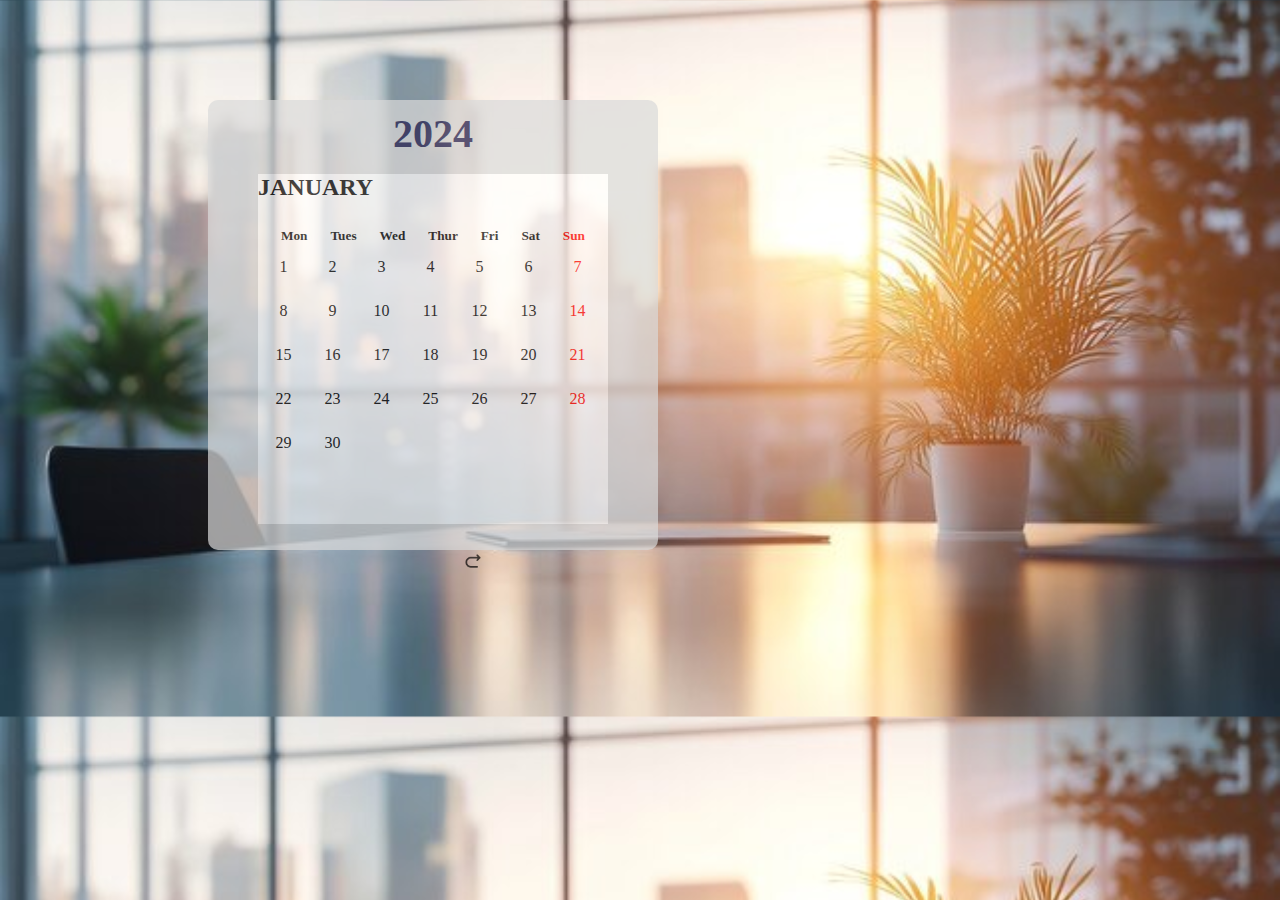
<file: index.html>
<!DOCTYPE html>
<html lang="en">
  <head>
    <meta charset="UTF-8" />
    <meta name="viewport" content="width=device-width, initial-scale=1.0" />
    <title>Calender-2024</title>
    <link rel="stylesheet" href="style.css" />
  </head>
  <body>
    <main>
      <div class="div1">
        <h1>2024</h1>
        <div class="div2">
          <h2>JANUARY</h2>
          <div class="day">
            <h5>Mon</h5>
            <h5>Tues</h5>
            <h5>Wed</h5>
            <h5>Thur</h5>
            <h5>Fri</h5>
            <h5>Sat</h5>
            <h5 style="color: red">Sun</h5>
          </div>
          <br />
          <table>
            <tr>
              <td>1</td>
              <td>2</td>
              <td>3</td>
              <td>4</td>
              <td>5</td>
              <td>6</td>
              <td style="color: red">7</td>
            </tr>

            <tr>
              <td>8</td>
              <td>9</td>
              <td>10</td>
              <td>11</td>
              <td>12</td>
              <td>13</td>
              <td style="color: red">14</td>
            </tr>

            <tr>
              <td>15</td>
              <td>16</td>
              <td>17</td>
              <td>18</td>
              <td>19</td>
              <td>20</td>
              <td style="color: red">21</td>
            </tr>

            <tr>
              <td>22</td>
              <td>23</td>
              <td>24</td>
              <td>25</td>
              <td>26</td>
              <td>27</td>
              <td style="color: red">28</td>
            </tr>

            <tr>
              <td>29</td>
              <td>30</td>
            </tr>
          </table>

          <div class="btn-redo">
            <a href="feb.html"
              ><img src="Assets/redo.png" class="button" alt="" s
            /></a>
          </div>
        </div>
      </div>
    </main>
  </body>
</html>
</file>
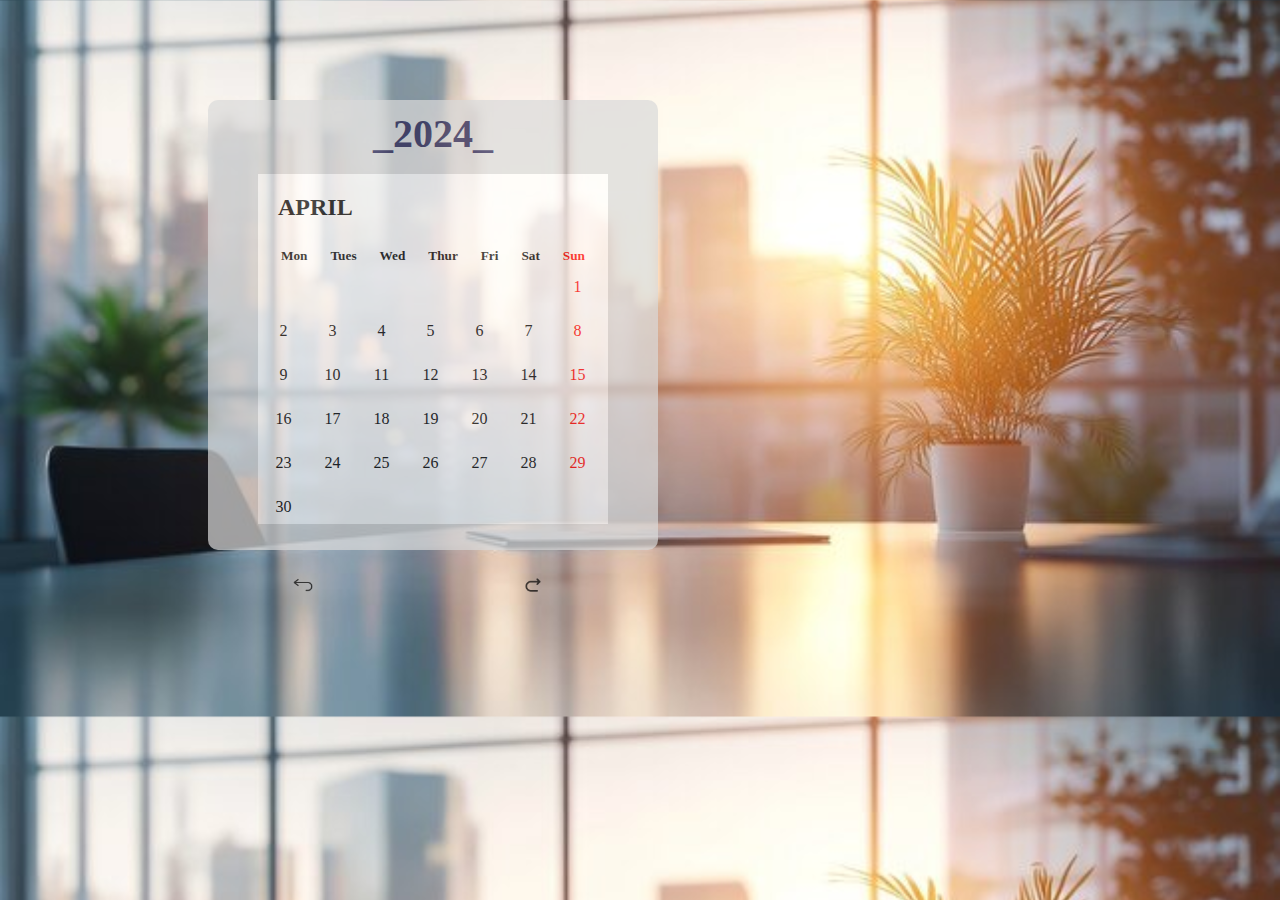
<file: april.html>
<!DOCTYPE html>
<html lang="en">
  <head>
    <meta charset="UTF-8" />
    <meta name="viewport" content="width=device-width, initial-scale=1.0" />
    <title>Calender-2024</title>
    <link rel="stylesheet" href="style.css" />
    <link rel="icon" href="Assets/google-calendar.png">

  </head>
  <body>
    <main>
      <div class="div1">
        <h1>_2024_</h1>
        <div class="div2">
          <h2 style="margin-left: 20px; padding-top: 20px;">APRIL</h2>
          <div class="day">
            <h5>Mon</h5>
            <h5>Tues</h5>
            <h5>Wed</h5>
            <h5>Thur</h5>
            <h5>Fri</h5>
            <h5>Sat</h5>
            <h5 style="color: red">Sun</h5>
          </div>
          <br />
          <table>
            <tr>
              <td style="visibility: hidden"></td>
              <td style="visibility: hidden"></td>
              <td style="visibility: hidden"></td>
              <td style="visibility: hidden"></td>
              <td style="visibility: hidden"></td>
              <td style="visibility: hidden"></td>
              <td style="color: red">1</td>
            </tr>

            <tr>
              <td>2</td>
              <td>3</td>
              <td>4</td>
              <td>5</td>
              <td>6</td>
              <td>7</td>
              <td style="color: red">8</td>
            </tr>

            <tr>
              <td>9</td>
              <td>10</td>
              <td>11</td>
              <td>12</td>
              <td>13</td>
              <td>14</td>
              <td style="color: red">15</td>
            </tr>

            <tr>
              <td>16</td>
              <td>17</td>
              <td>18</td>
              <td>19</td>
              <td>20</td>
              <td>21</td>
              <td style="color: red">22</td>
            </tr>

            <tr>
              <td>23</td>
              <td>24</td>
              <td>25</td>
              <td>26</td>
              <td>27</td>
              <td>28</td>
              <td style="color: red">29</td>
            </tr>

            <tr>
              <td>30</td>
            </tr>
          </table>
          <div style="display: flex">
            <div class="btn-undo" style="margin-top: 40px">
              <a href="march.html"
                ><img src="Assets/undo.png" class="button" alt=""
              /></a>
            </div>
            <div class="btn-redo" style="margin-top: 40px">
              <a href="may.html">
                <img src="Assets/redo.png" class="button" alt=""
              /></a>
            </div>
          </div>
        </div>
      </div>
    </main>
  </body>
</html>
</file>
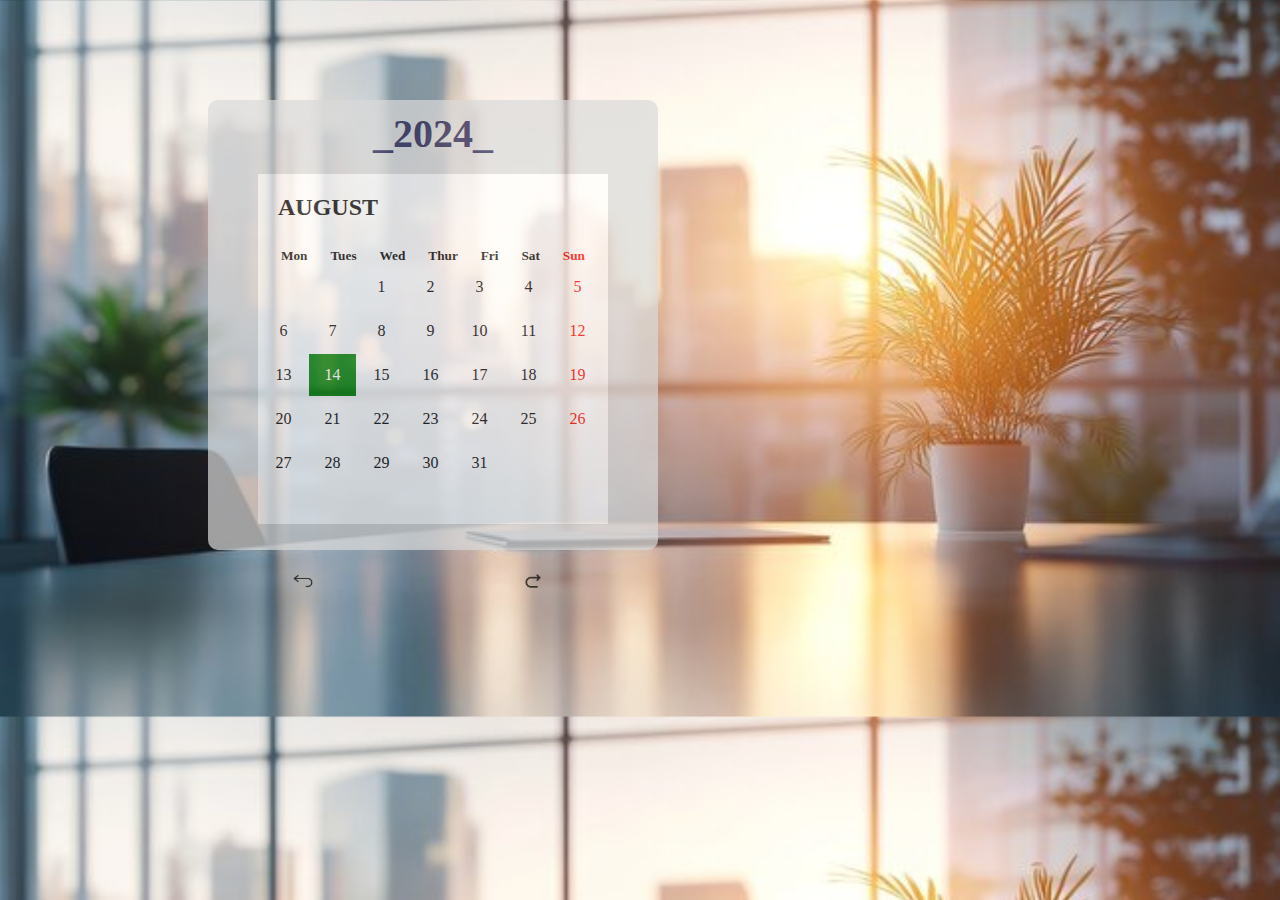
<file: aug.html>
<!DOCTYPE html>
<html lang="en">
  <head>
    <meta charset="UTF-8" />
    <meta name="viewport" content="width=device-width, initial-scale=1.0" />
    <title>Calender-2024</title>
    <link rel="stylesheet" href="style.css" />
    <link rel="icon" href="Assets/google-calendar.png">

  </head>
  <body>
    <main>
      <div class="div1">
        <h1>_2024_</h1>
        <div class="div2">
          <h2 style="margin-left: 20px; padding-top: 20px;">AUGUST</h2>
          <div class="day">
            <h5>Mon</h5>
            <h5>Tues</h5>
            <h5>Wed</h5>
            <h5>Thur</h5>
            <h5>Fri</h5>
            <h5>Sat</h5>
            <h5 style="color: red">Sun</h5>
          </div>
          <br />
          <table>
            <tr>
              <td style="visibility: hidden"></td>
              <td style="visibility: hidden"></td>
              <td>1</td>
              <td>2</td>
              <td>3</td>
              <td>4</td>
              <td style="color: red">5</td>
            </tr>

            <tr>
              <td>6</td>
              <td>7</td>
              <td>8</td>
              <td>9</td>
              <td>10</td>
              <td>11</td>
              <td style="color: red">12</td>
            </tr>

            <tr>
              <td>13</td>
              <td style="background-color: green; color: white;">14</td>
              <td>15</td>
              <td>16</td>
              <td>17</td>
              <td>18</td>
              <td style="color: red">19</td>
            </tr>

            <tr>
              <td>20</td>
              <td>21</td>
              <td>22</td>
              <td>23</td>
              <td>24</td>
              <td>25</td>
              <td style="color: red">26</td>
            </tr>

            <tr>
              <td>27</td>
              <td>28</td>
              <td>29</td>
              <td>30</td>
              <td>31</td>
            </tr>
          </table>
          <div style="display: flex">
            <div class="btn-undo">
              <a href="july.html"
                ><img src="Assets/undo.png" class="button" alt=""
              /></a>
            </div>
            <div class="btn-redo">
              <a href="sep.html">
                <img src="Assets/redo.png" class="button" alt=""
              /></a>
            </div>
          </div>
        </div>
      </div>
    </main>
  </body>
</html>
</file>
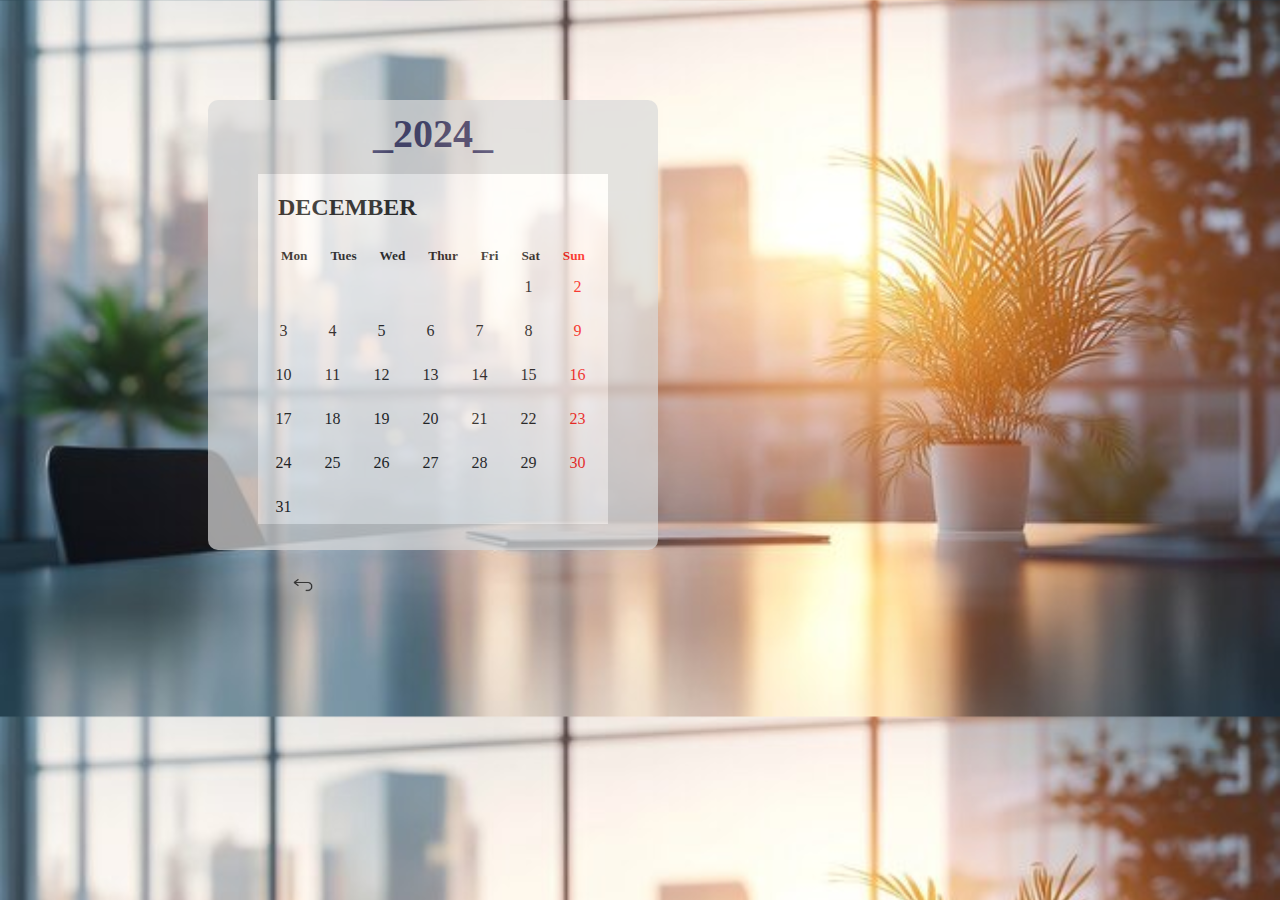
<file: dec.html>
<!DOCTYPE html>
<html lang="en">
  <head>
    <meta charset="UTF-8" />
    <meta name="viewport" content="width=device-width, initial-scale=1.0" />
    <title>Calender-2024</title>
    <link rel="stylesheet" href="style.css" />
    <link rel="icon" href="Assets/google-calendar.png">

  </head>
  <body>
    <main>
      <div class="div1">
        <h1>_2024_</h1>
        <div class="div2">
          <h2 style="margin-left: 20px; padding-top: 20px;">DECEMBER</h2>
          <div class="day">
            <h5>Mon</h5>
            <h5>Tues</h5>
            <h5>Wed</h5>
            <h5>Thur</h5>
            <h5>Fri</h5>
            <h5>Sat</h5>
            <h5 style="color: red">Sun</h5>
          </div>
          <br />
          <table>
            <tr>
              <td style="visibility: hidden"></td>
              <td style="visibility: hidden"></td>
              <td style="visibility: hidden"></td>
              <td style="visibility: hidden"></td>
              <td style="visibility: hidden"></td>
              <td>1</td>
              <td style="color: red">2</td>
            </tr>

            <tr>
              <td>3</td>
              <td>4</td>
              <td>5</td>
              <td>6</td>
              <td>7</td>
              <td>8</td>
              <td style="color: red">9</td>
            </tr>

            <tr>
              <td>10</td>
              <td>11</td>
              <td>12</td>
              <td>13</td>
              <td>14</td>
              <td>15</td>
              <td style="color: red">16</td>
            </tr>

            <tr>
              <td>17</td>
              <td>18</td>
              <td>19</td>
              <td>20</td>
              <td>21</td>
              <td>22</td>
              <td style="color: red">23</td>
            </tr>

            <tr>
              <td>24</td>
              <td>25</td>
              <td>26</td>
              <td>27</td>
              <td>28</td>
              <td>29</td>
              <td style="color: red">30</td>
            </tr>

            <tr>
              <td>31</td>
            </tr>
          </table>
          <div style="display: flex">
            <div class="btn-undo" style="margin-top: 40px">
              <a href="nov.html"
                ><img src="Assets/undo.png" class="button" alt=""
              /></a>
            </div>
          </div>
        </div>
      </div>
    </main>
  </body>
</html>
</file>
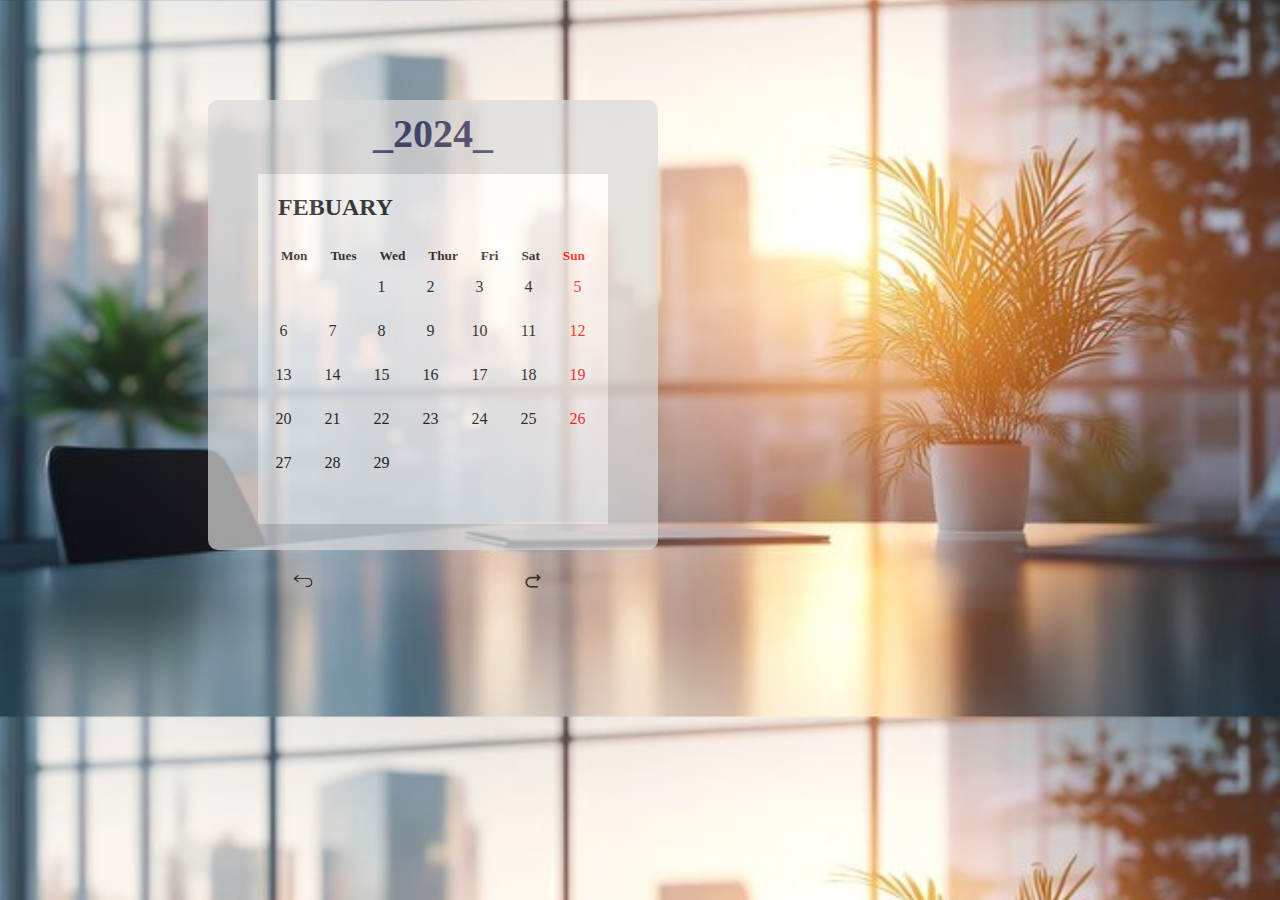
<file: feb.html>
<!DOCTYPE html>
<html lang="en">
  <head>
    <meta charset="UTF-8" />
    <meta name="viewport" content="width=device-width, initial-scale=1.0" />
    <title>Calender-2024</title>
    <link rel="stylesheet" href="style.css" />
    <link rel="icon" href="Assets/google-calendar.png">

  </head>
  <body>
    <main>
      <div class="div1">
        <h1>_2024_</h1>
        <div class="div2">
          <h2 style="margin-left: 20px; padding-top: 20px;">FEBUARY</h2>
          <div class="day">
            <h5>Mon</h5>
            <h5>Tues</h5>
            <h5>Wed</h5>
            <h5>Thur</h5>
            <h5>Fri</h5>
            <h5>Sat</h5>
            <h5 style="color: red">Sun</h5>
          </div>
          <br />
          <table>
            <tr>
              <td style="visibility: hidden"></td>
              <td style="visibility: hidden"></td>
              <td>1</td>
              <td>2</td>
              <td>3</td>
              <td>4</td>
              <td style="color: red">5</td>
            </tr>

            <tr>
              <td>6</td>
              <td>7</td>
              <td>8</td>
              <td>9</td>
              <td>10</td>
              <td>11</td>
              <td style="color: red">12</td>
            </tr>

            <tr>
              <td>13</td>
              <td>14</td>
              <td>15</td>
              <td>16</td>
              <td>17</td>
              <td>18</td>
              <td style="color: red">19</td>
            </tr>

            <tr>
              <td>20</td>
              <td>21</td>
              <td>22</td>
              <td>23</td>
              <td>24</td>
              <td>25</td>
              <td style="color: red">26</td>
            </tr>

            <tr>
              <td>27</td>
              <td>28</td>
              <td>29</td>
            </tr>
          </table>
          <div style="display: flex">
            <div class="btn-undo">
              <a href="index.html"
                ><img src="Assets/undo.png" class="button" alt=""
              /></a>
            </div>
            <div class="btn-redo">
              <a href="march.html">
                <img src="Assets/redo.png" class="button" alt=""
              /></a>
            </div>
          </div>
        </div>
      </div>
    </main>
  </body>
</html>
</file>
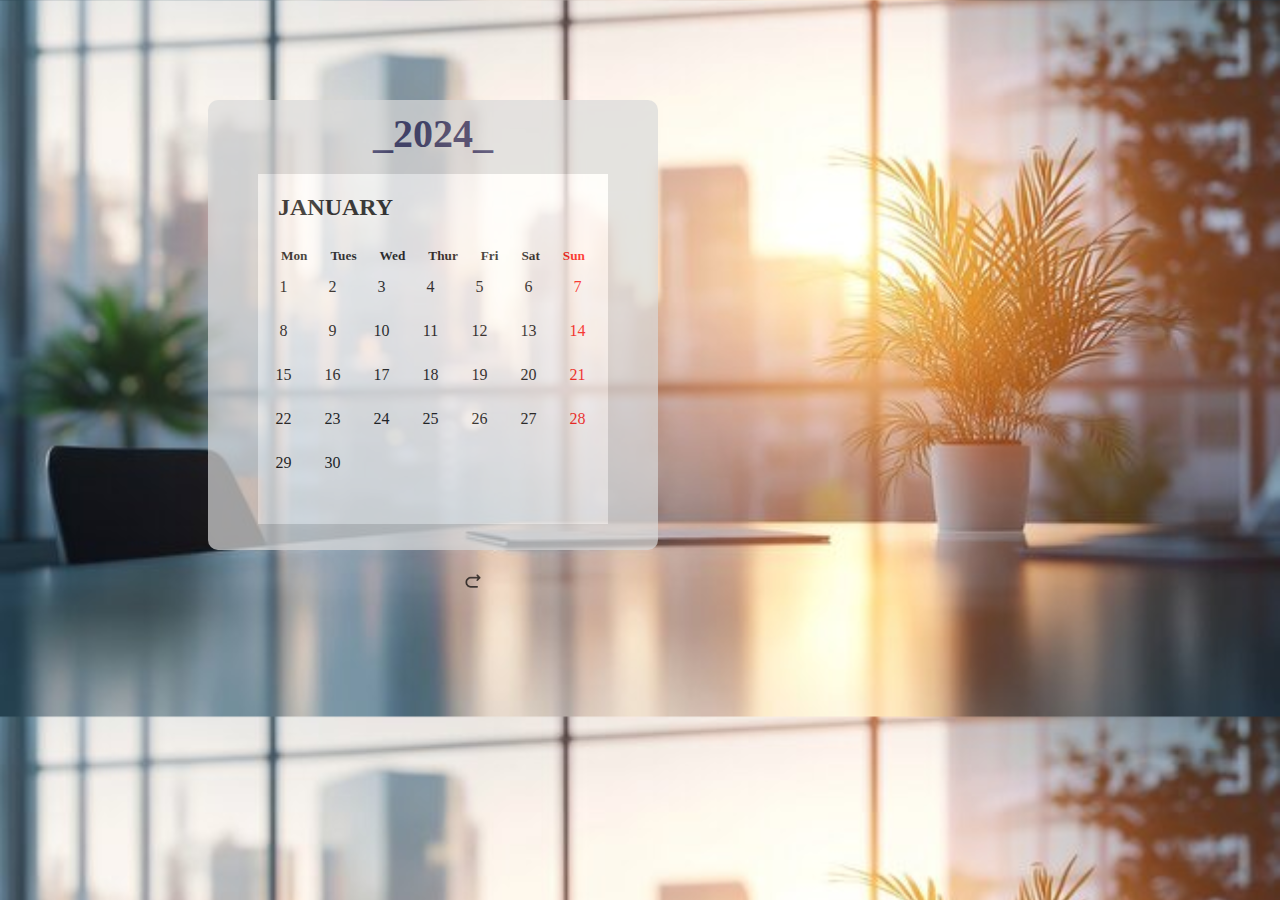
<file: jan.html>
<!DOCTYPE html>
<html lang="en">
  <head>
    <meta charset="UTF-8" />
    <meta name="viewport" content="width=device-width, initial-scale=1.0" />
    <title>Calender-2024</title>
    <link rel="stylesheet" href="style.css" />
    <link rel="icon" href="Assets/google-calendar.png">

  </head>
  <body>
    <main>
      <div class="div1">
        <h1>_2024_</h1>
        <div class="div2">
          <h2 style="margin-left: 20px; padding-top: 20px;">JANUARY</h2>
          <div class="day">
            <h5>Mon</h5>
            <h5>Tues</h5>
            <h5>Wed</h5>
            <h5>Thur</h5>
            <h5>Fri</h5>
            <h5>Sat</h5>
            <h5 style="color: red">Sun</h5>
          </div>
          <br />
          <table>
            <tr>
              <td>1</td>
              <td>2</td>
              <td>3</td>
              <td>4</td>
              <td>5</td>
              <td>6</td>
              <td style="color: red">7</td>
            </tr>

            <tr>
              <td>8</td>
              <td>9</td>
              <td>10</td>
              <td>11</td>
              <td>12</td>
              <td>13</td>
              <td style="color: red">14</td>
            </tr>

            <tr>
              <td>15</td>
              <td>16</td>
              <td>17</td>
              <td>18</td>
              <td>19</td>
              <td>20</td>
              <td style="color: red">21</td>
            </tr>

            <tr>
              <td>22</td>
              <td>23</td>
              <td>24</td>
              <td>25</td>
              <td>26</td>
              <td>27</td>
              <td style="color: red">28</td>
            </tr>

            <tr>
              <td>29</td>
              <td>30</td>
            </tr>
          </table>
         
            <div class="btn-redo">
              <a href="feb.html">
                <img src="Assets/redo.png" class="button" alt=""
              /></a>
            </div>
          </div>
        </div>
      </div>
    </main>
  </body>
</html>
</file>
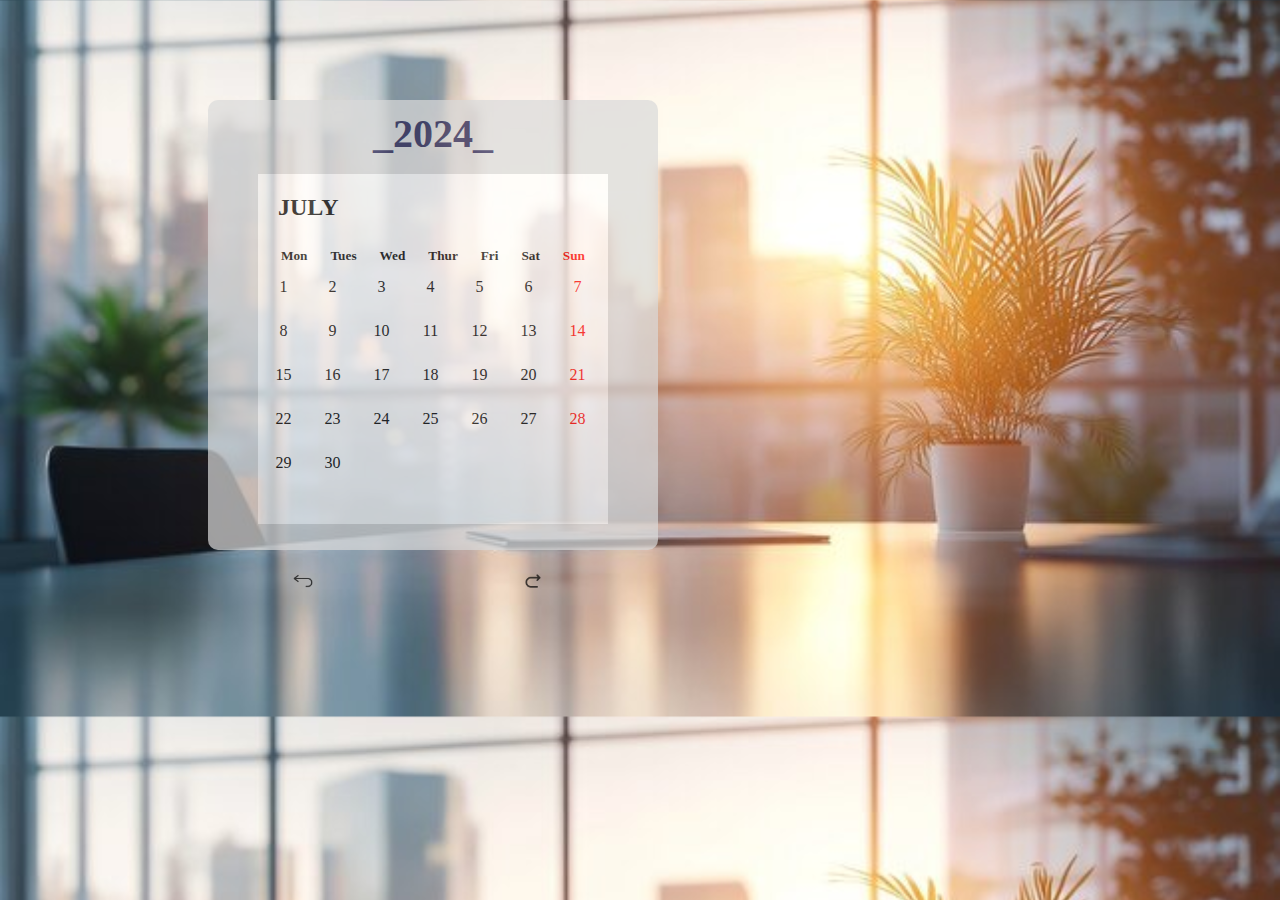
<file: july.html>
<!DOCTYPE html>
<html lang="en">
  <head>
    <meta charset="UTF-8" />
    <meta name="viewport" content="width=device-width, initial-scale=1.0" />
    <title>Calender-2024</title>
    <link rel="stylesheet" href="style.css" />
    <link rel="icon" href="Assets/google-calendar.png">

  </head>
  <body>
    <main>
      <div class="div1">
        <h1>_2024_</h1>
        <div class="div2">
          <h2 style="margin-left: 20px; padding-top: 20px;">JULY</h2>
          <div class="day">
            <h5>Mon</h5>
            <h5>Tues</h5>
            <h5>Wed</h5>
            <h5>Thur</h5>
            <h5>Fri</h5>
            <h5>Sat</h5>
            <h5 style="color: red">Sun</h5>
          </div>
          <br />
          <table>
            <tr>
              <td>1</td>
              <td>2</td>
              <td>3</td>
              <td>4</td>
              <td>5</td>
              <td>6</td>
              <td style="color: red">7</td>
            </tr>

            <tr>
              <td>8</td>
              <td>9</td>
              <td>10</td>
              <td>11</td>
              <td>12</td>
              <td>13</td>
              <td style="color: red">14</td>
            </tr>

            <tr>
              <td>15</td>
              <td>16</td>
              <td>17</td>
              <td>18</td>
              <td>19</td>
              <td>20</td>
              <td style="color: red">21</td>
            </tr>

            <tr>
              <td>22</td>
              <td>23</td>
              <td>24</td>
              <td>25</td>
              <td>26</td>
              <td>27</td>
              <td style="color: red">28</td>
            </tr>

            <tr>
              <td>29</td>
              <td>30</td>
            </tr>
          </table>
          <div style="display: flex">
            <div class="btn-undo">
              <a href="june.html"
                ><img src="Assets/undo.png" class="button" alt=""
              /></a>
            </div>
            <div class="btn-redo">
              <a href="aug.html">
                <img src="Assets/redo.png" class="button" alt=""
              /></a>
            </div>
          </div>
        </div>
      </div>
    </main>
  </body>
</html>
</file>
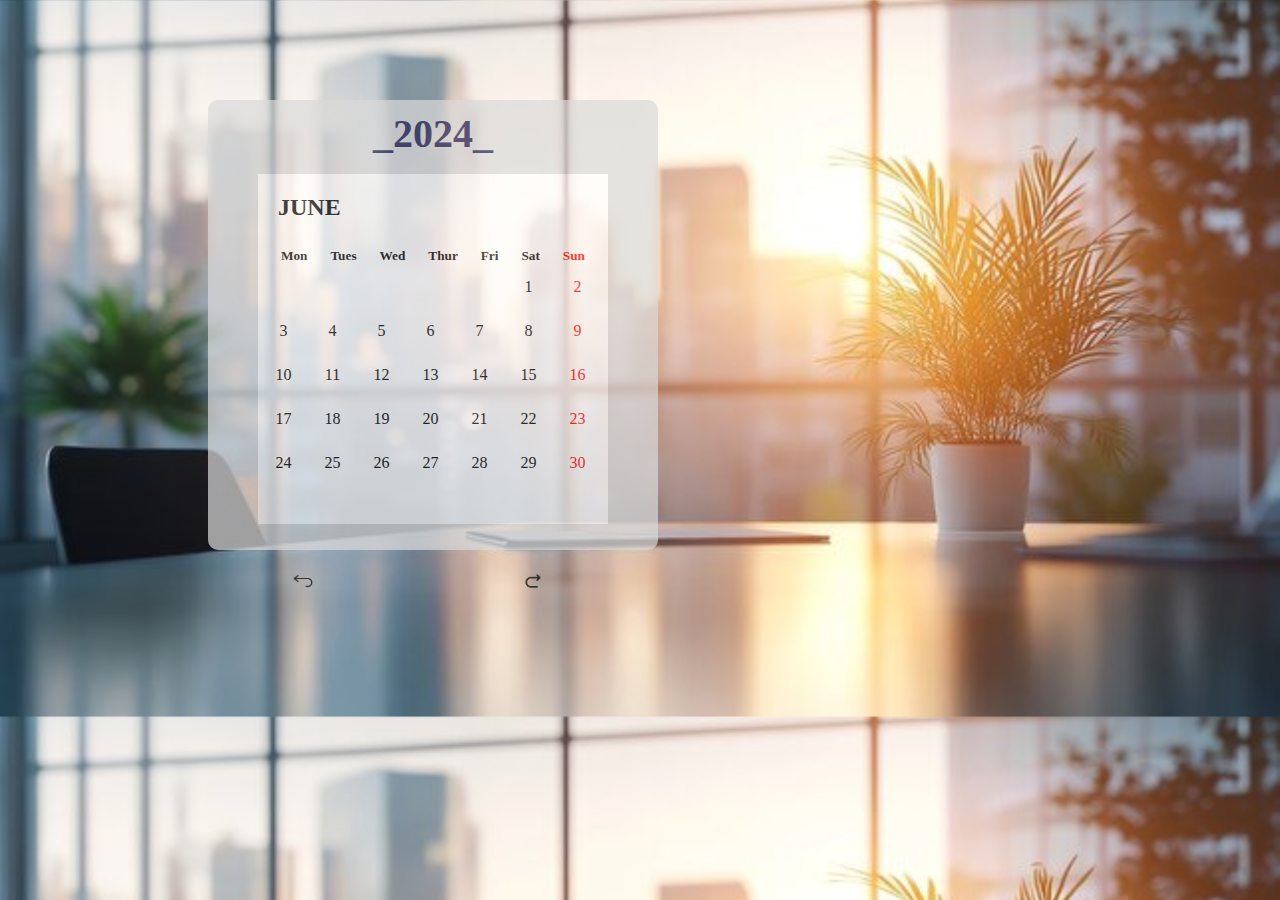
<file: june.html>
<!DOCTYPE html>
<html lang="en">
  <head>
    <meta charset="UTF-8" />
    <meta name="viewport" content="width=device-width, initial-scale=1.0" />
    <title>Calender-2024</title>
    <link rel="stylesheet" href="style.css" />
    <link rel="icon" href="Assets/google-calendar.png">

  </head>
  <body>
    <main>
      <div class="div1">
        <h1>_2024_</h1>
        <div class="div2">
          <h2 style="margin-left: 20px; padding-top: 20px;">JUNE</h2>
          <div class="day">
            <h5>Mon</h5>
            <h5>Tues</h5>
            <h5>Wed</h5>
            <h5>Thur</h5>
            <h5>Fri</h5>
            <h5>Sat</h5>
            <h5 style="color: red">Sun</h5>
          </div>
          <br />
          <table>
            <tr>
              <td style="visibility: hidden"></td>
              <td style="visibility: hidden"></td>
              <td style="visibility: hidden"></td>
              <td style="visibility: hidden"></td>
              <td style="visibility: hidden"></td>
              <td>1</td>
              <td style="color: red">2</td>
            </tr>

            <tr>
              <td>3</td>
              <td>4</td>
              <td>5</td>
              <td>6</td>
              <td>7</td>
              <td>8</td>
              <td style="color: red">9</td>
            </tr>

            <tr>
              <td>10</td>
              <td>11</td>
              <td>12</td>
              <td>13</td>
              <td>14</td>
              <td>15</td>
              <td style="color: red">16</td>
            </tr>

            <tr>
              <td>17</td>
              <td>18</td>
              <td>19</td>
              <td>20</td>
              <td>21</td>
              <td>22</td>
              <td style="color: red">23</td>
            </tr>

            <tr>
              <td>24</td>
              <td>25</td>
              <td>26</td>
              <td>27</td>
              <td>28</td>
              <td>29</td>
              <td style="color: red">30</td>
            </tr>
          </table>
          <div style="display: flex">
            <div class="btn-undo">
              <a href="may.html"
                ><img src="Assets/undo.png" class="button" alt=""
              /></a>
            </div>
            <div class="btn-redo">
              <a href="july.html">
                <img src="Assets/redo.png" class="button" alt=""
              /></a>
            </div>
          </div>
        </div>
      </div>
    </main>
  </body>
</html>
</file>
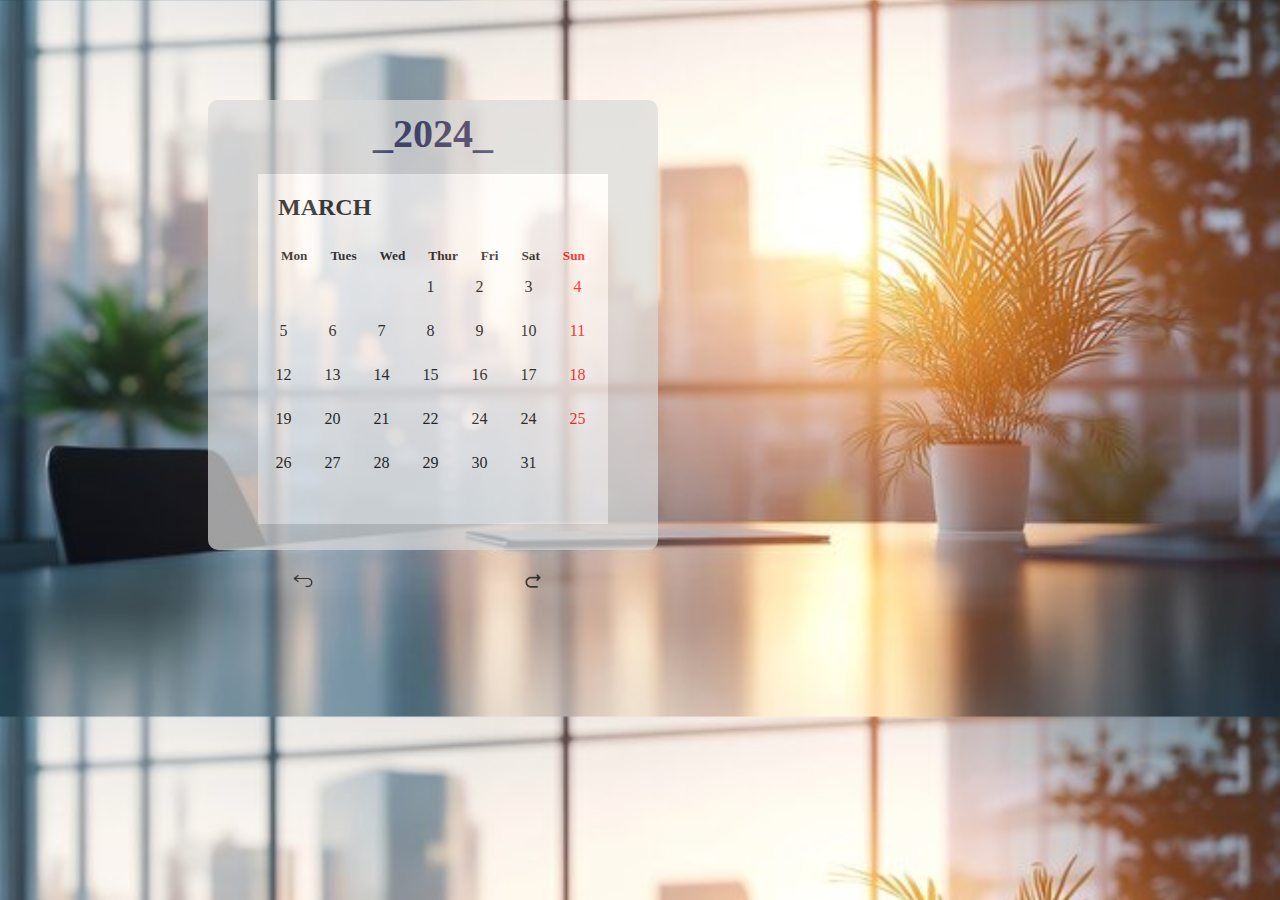
<file: march.html>
<!DOCTYPE html>
<html lang="en">
  <head>
    <meta charset="UTF-8" />
    <meta name="viewport" content="width=device-width, initial-scale=1.0" />
    <title>Calender-2024</title>
    <link rel="stylesheet" href="style.css" />
    <link rel="icon" href="Assets/google-calendar.png">

  </head>
  <body>
    <main>
      <div class="div1">
        <h1>_2024_</h1>
        <div class="div2">
          <h2 style="margin-left: 20px; padding-top: 20px;">MARCH</h2>
          <div class="day">
            <h5>Mon</h5>
            <h5>Tues</h5>
            <h5>Wed</h5>
            <h5>Thur</h5>
            <h5>Fri</h5>
            <h5>Sat</h5>
            <h5 style="color: red">Sun</h5>
          </div>
          <br />
          <table>
            <tr>
              <td style="visibility: hidden"></td>
              <td style="visibility: hidden"></td>
              <td style="visibility: hidden"></td>
              <td>1</td>
              <td>2</td>
              <td>3</td>
              <td style="color: red">4</td>
            </tr>

            <tr>
              <td>5</td>
              <td>6</td>
              <td>7</td>
              <td>8</td>
              <td>9</td>
              <td>10</td>
              <td style="color: red">11</td>
            </tr>

            <tr>
              <td>12</td>
              <td>13</td>
              <td>14</td>
              <td>15</td>
              <td>16</td>
              <td>17</td>
              <td style="color: red">18</td>
            </tr>

            <tr>
              <td>19</td>
              <td>20</td>
              <td>21</td>
              <td>22</td>
              <td>24</td>
              <td>24</td>
              <td style="color: red">25</td>
            </tr>

            <tr>
              <td>26</td>
              <td>27</td>
              <td>28</td>
              <td>29</td>
              <td>30</td>
              <td>31</td>
            </tr>
          </table>
          <div style="display: flex">
            <div class="btn-undo">
              <a href="feb.html"
                ><img src="Assets/undo.png" class="button" alt=""
              /></a>
            </div>
            <div class="btn-redo">
              <a href="april.html">
                <img src="Assets/redo.png" class="button" alt=""
              /></a>
            </div>
          </div>
        </div>
      </div>
    </main>
  </body>
</html>
</file>
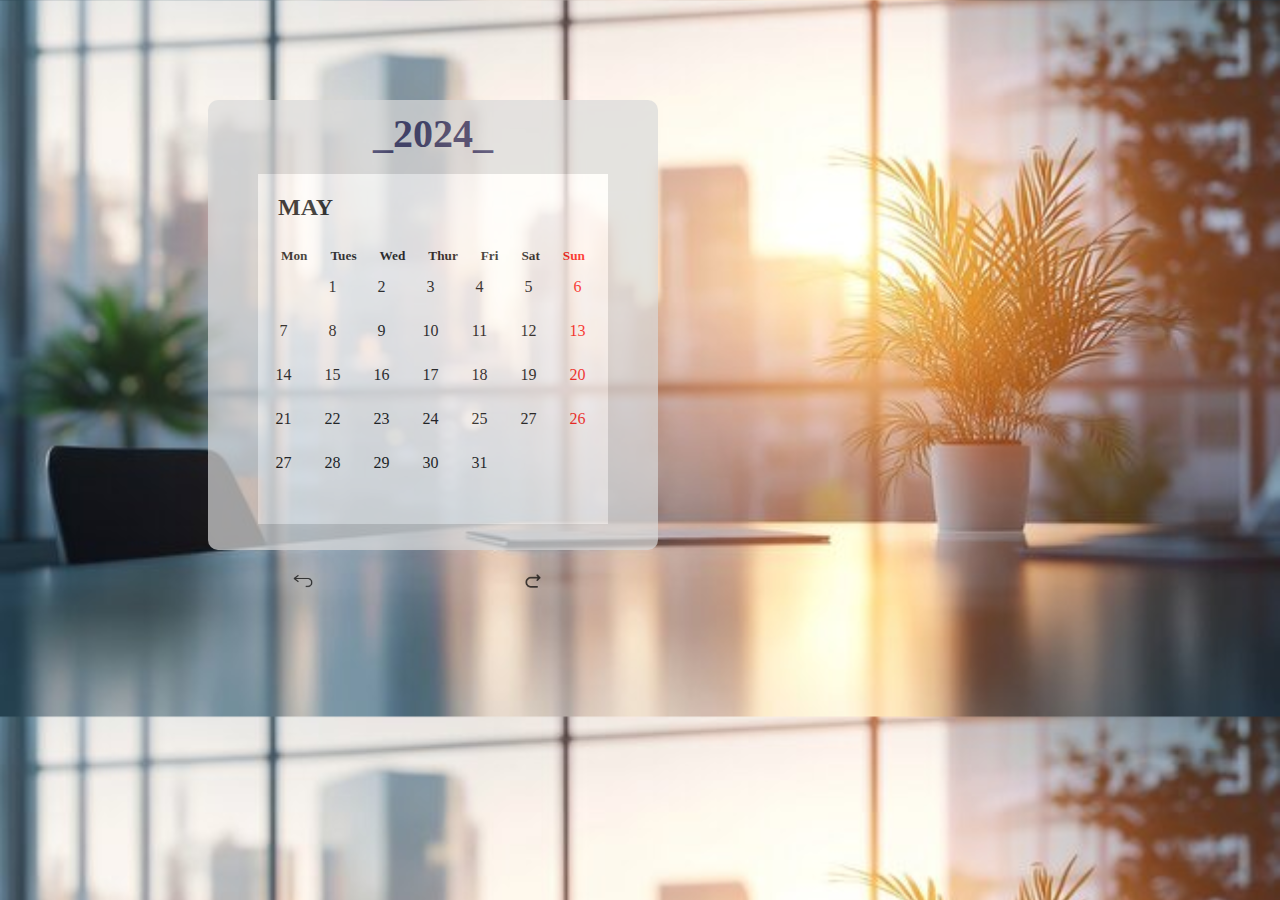
<file: may.html>
<!DOCTYPE html>
<html lang="en">
  <head>
    <meta charset="UTF-8" />
    <meta name="viewport" content="width=device-width, initial-scale=1.0" />
    <title>Calender-2024</title>
    <link rel="stylesheet" href="style.css" />
    <link rel="icon" href="Assets/google-calendar.png">

  </head>
  <body>
    <main>
      <div class="div1">
        <h1>_2024_</h1>
        <div class="div2">
          <h2 style="margin-left: 20px; padding-top: 20px;">MAY</h2>
          <div class="day">
            <h5>Mon</h5>
            <h5>Tues</h5>
            <h5>Wed</h5>
            <h5>Thur</h5>
            <h5>Fri</h5>
            <h5>Sat</h5>
            <h5 style="color: red">Sun</h5>
          </div>
          <br />
          <table>
            <tr>
              <td style="visibility: hidden"></td>
              <td>1</td>
              <td>2</td>
              <td>3</td>
              <td>4</td>
              <td>5</td>
              <td style="color: red">6</td>
            </tr>

            <tr>
              <td>7</td>
              <td>8</td>
              <td>9</td>
              <td>10</td>
              <td>11</td>
              <td>12</td>
              <td style="color: red">13</td>
            </tr>

            <tr>
              <td>14</td>
              <td>15</td>
              <td>16</td>
              <td>17</td>
              <td>18</td>
              <td>19</td>
              <td style="color: red">20</td>
            </tr>

            <tr>
              <td>21</td>
              <td>22</td>
              <td>23</td>
              <td>24</td>
              <td>25</td>
              <td>27</td>
              <td style="color: red">26</td>
            </tr>

            <tr>
              <td>27</td>
              <td>28</td>
              <td>29</td>
              <td>30</td>
              <td>31</td>
            </tr>
          </table>
          <div style="display: flex">
            <div class="btn-undo">
              <a href="april.html"
                ><img src="Assets/undo.png" class="button" alt=""
              /></a>
            </div>
            <div class="btn-redo">
              <a href="june.html">
                <img src="Assets/redo.png" class="button" alt=""
              /></a>
            </div>
          </div>
        </div>
      </div>
    </main>
  </body>
</html>
</file>
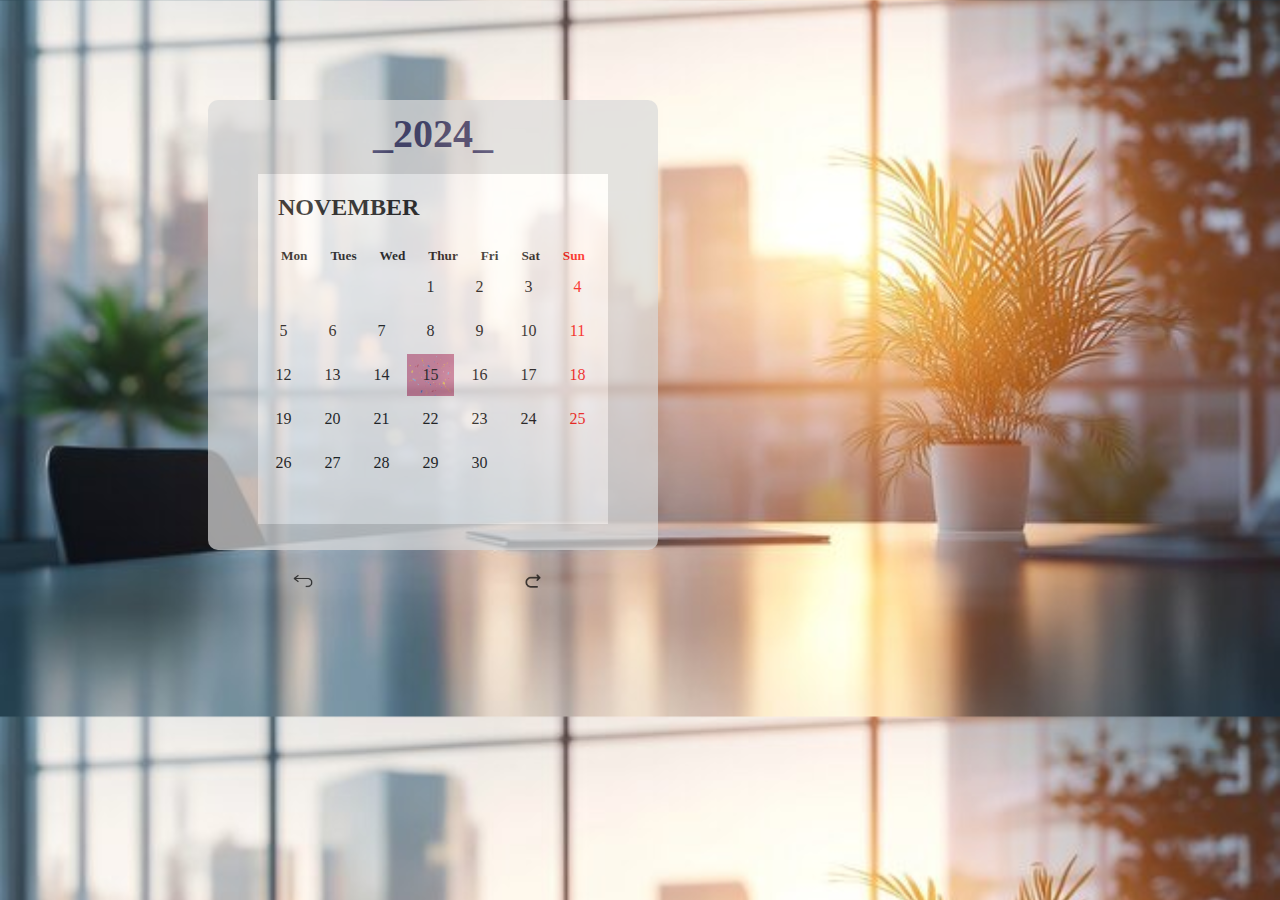
<file: nov.html>
<!DOCTYPE html>
<html lang="en">
  <head>
    <meta charset="UTF-8" />
    <meta name="viewport" content="width=device-width, initial-scale=1.0" />
    <title>Calender-2024</title>
    <link rel="stylesheet" href="style.css" />
    <link rel="icon" href="Assets/google-calendar.png">

  </head>
  <body>
    <main>
      <div class="div1">
        <h1>_2024_</h1>
        <div class="div2">
          <h2 style="margin-left: 20px; padding-top: 20px;">NOVEMBER</h2>
          <div class="day">
            <h5>Mon</h5>
            <h5>Tues</h5>
            <h5>Wed</h5>
            <h5>Thur</h5>
            <h5>Fri</h5>
            <h5>Sat</h5>
            <h5 style="color: red">Sun</h5>
          </div>

          <br />

          <table>
            <tr>
              <td style="visibility: hidden"></td>
              <td style="visibility: hidden"></td>
              <td style="visibility: hidden"></td>
              <td>1</td>
              <td>2</td>
              <td>3</td>
              <td style="color: red">4</td>
            </tr>

            <tr>
              <td>5</td>
              <td>6</td>
              <td>7</td>
              <td>8</td>
              <td>9</td>
              <td>10</td>
              <td style="color: red">11</td>
            </tr>

            <tr>
              <td>12</td>
              <td>13</td>
              <td>14</td>
              <td style="background-color: rgb(209, 121, 153)" class="birthday">
                15
              </td>
              <td>16</td>
              <td>17</td>
              <td style="color: red">18</td>
            </tr>

            <tr>
              <td>19</td>
              <td>20</td>
              <td>21</td>
              <td>22</td>
              <td>23</td>
              <td>24</td>
              <td style="color: red">25</td>
            </tr>

            <tr>
              <td>26</td>
              <td>27</td>
              <td>28</td>
              <td>29</td>
              <td>30</td>
            </tr>
          </table>

          <div style="display: flex">
            <div class="btn-undo">
              <a href="oct.html"
                ><img src="Assets/undo.png" class="button" alt=""
              /></a>
            </div>

            <div class="btn-redo">
              <a href="dec.html">
                <img src="Assets/redo.png" class="button" alt=""
              /></a>
            </div>
          </div>
        </div>
      </div>
    </main>
  </body>
</html>
</file>
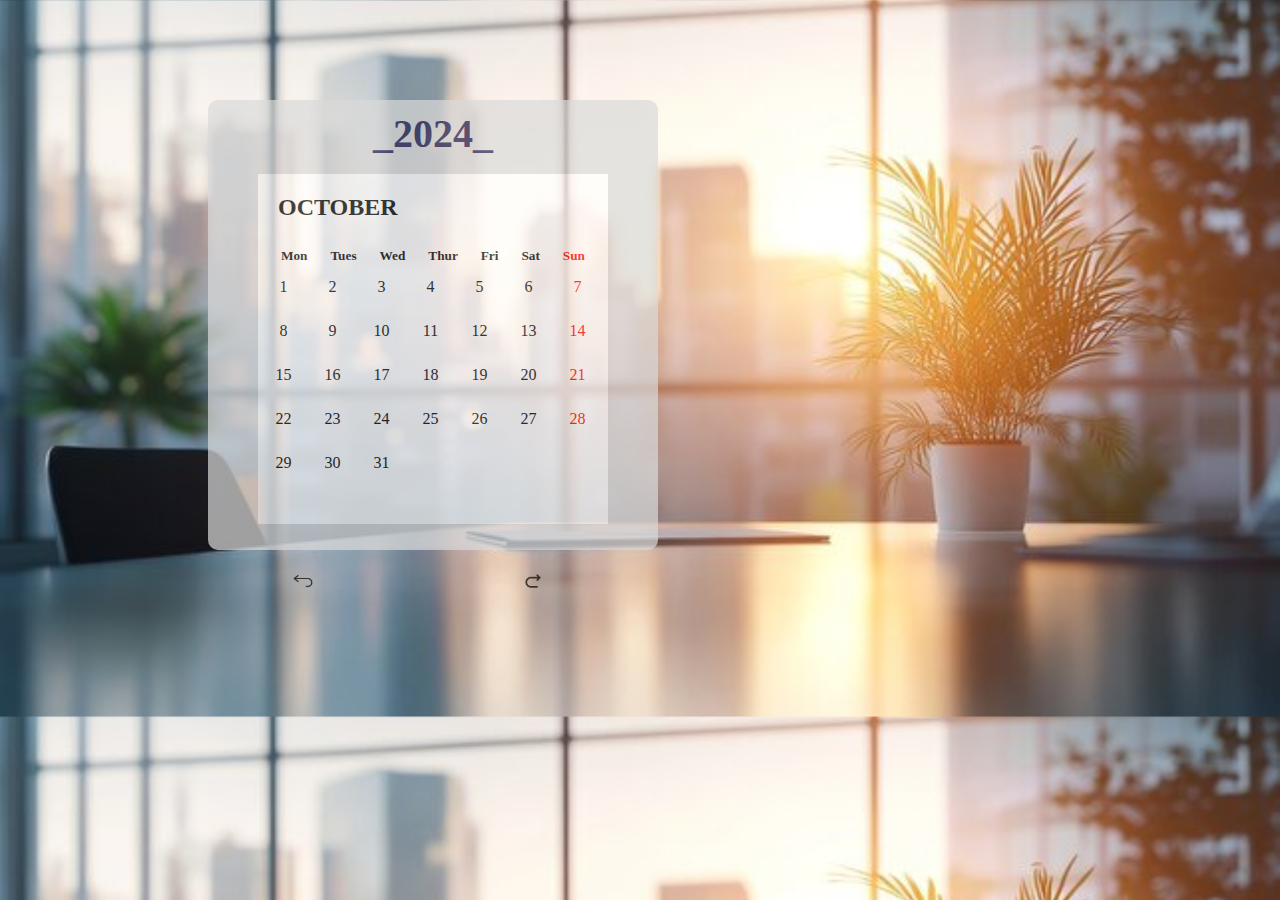
<file: oct.html>
<!DOCTYPE html>
<html lang="en">
  <head>
    <meta charset="UTF-8" />
    <meta name="viewport" content="width=device-width, initial-scale=1.0" />
    <title>Calender-2024</title>
    <link rel="stylesheet" href="style.css" />
    <link rel="icon" href="Assets/google-calendar.png">

  </head>
  <body>
    <main>
      <div class="div1">
        <h1>_2024_</h1>
        <div class="div2">
          <h2 style="margin-left: 20px; padding-top: 20px;">OCTOBER</h2>
          <div class="day">
            <h5>Mon</h5>
            <h5>Tues</h5>
            <h5>Wed</h5>
            <h5>Thur</h5>
            <h5>Fri</h5>
            <h5>Sat</h5>
            <h5 style="color: red">Sun</h5>
          </div>
          <br />
          <table>
            <tr>
              <td>1</td>
              <td>2</td>
              <td>3</td>
              <td>4</td>
              <td>5</td>
              <td>6</td>
              <td style="color: red">7</td>
            </tr>

            <tr>
              <td>8</td>
              <td>9</td>
              <td>10</td>
              <td>11</td>
              <td>12</td>
              <td>13</td>
              <td style="color: red">14</td>
            </tr>

            <tr>
              <td>15</td>
              <td>16</td>
              <td>17</td>
              <td>18</td>
              <td>19</td>
              <td>20</td>
              <td style="color: red">21</td>
            </tr>

            <tr>
              <td>22</td>
              <td>23</td>
              <td>24</td>
              <td>25</td>
              <td>26</td>
              <td>27</td>
              <td style="color: red">28</td>
            </tr>

            <tr>
              <td>29</td>
              <td>30</td>
              <td>31</td>
            </tr>
          </table>
          <div style="display: flex">
            <div class="btn-undo">
              <a href="sep.html"
                ><img src="Assets/undo.png" class="button" alt=""
              /></a>
            </div>
            <div class="btn-redo">
              <a href="nov.html">
                <img src="Assets/redo.png" class="button" alt=""
              /></a>
            </div>
          </div>
        </div>
      </div>
    </main>
  </body>
</html>
</file>
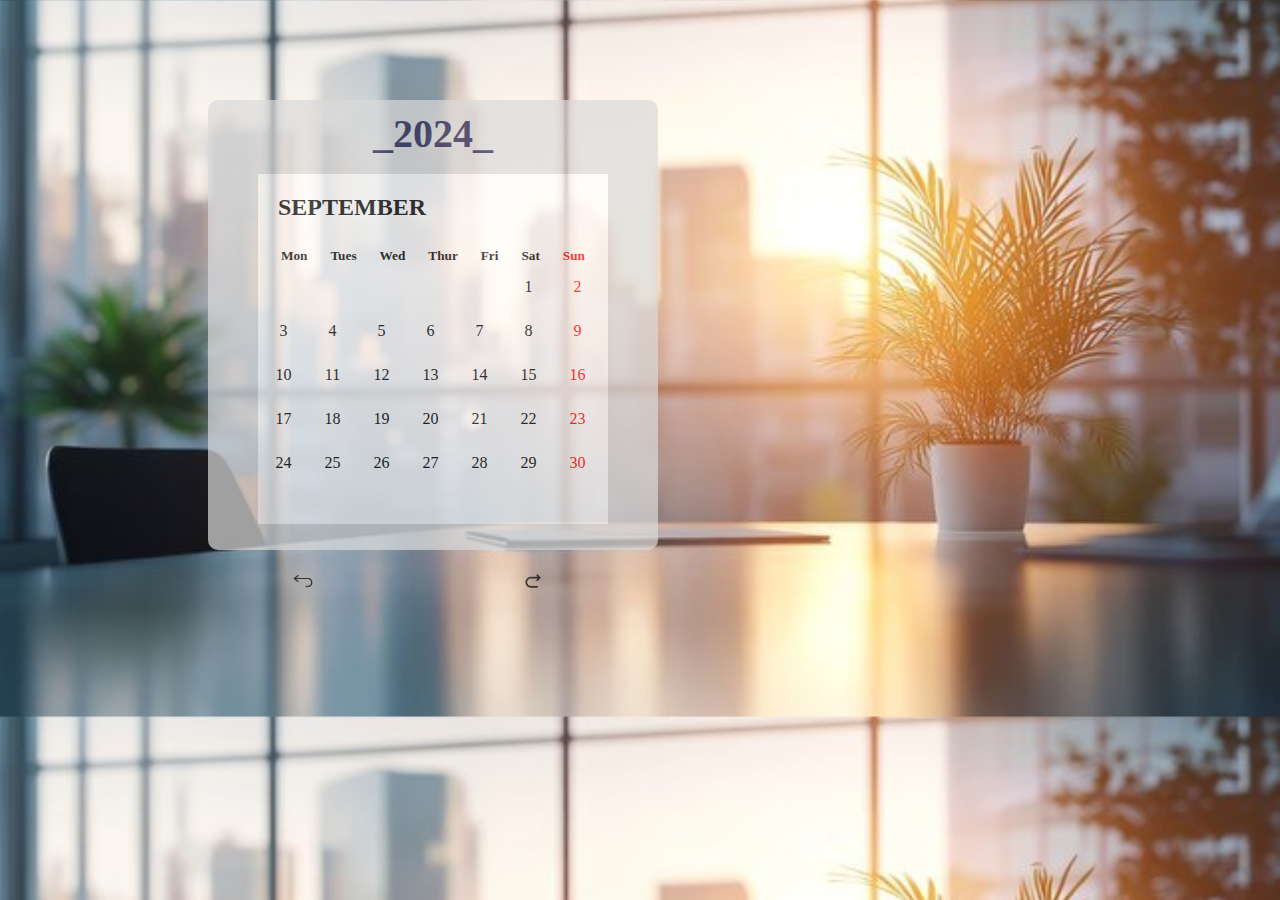
<file: sep.html>
<!DOCTYPE html>
<html lang="en">
  <head>
    <meta charset="UTF-8" />
    <meta name="viewport" content="width=device-width, initial-scale=1.0" />
    <title>Calender-2024</title>
    <link rel="stylesheet" href="style.css" />
    <link rel="icon" href="Assets/google-calendar.png">

  </head>
  <body>
    <main>
      <div class="div1">
        <h1>_2024_</h1>
        <div class="div2">
          <h2 style="margin-left: 20px; padding-top: 20px;">SEPTEMBER</h2>
          <div class="day">
            <h5>Mon</h5>
            <h5>Tues</h5>
            <h5>Wed</h5>
            <h5>Thur</h5>
            <h5>Fri</h5>
            <h5>Sat</h5>
            <h5 style="color: red">Sun</h5>
          </div>
          <br />
          <table>
            <tr>
              <td style="visibility: hidden"></td>
              <td style="visibility: hidden"></td>
              <td style="visibility: hidden"></td>
              <td style="visibility: hidden"></td>
              <td style="visibility: hidden"></td>
              <td>1</td>
              <td style="color: red">2</td>
            </tr>

            <tr>
              <td>3</td>
              <td>4</td>
              <td>5</td>
              <td>6</td>
              <td>7</td>
              <td>8</td>
              <td style="color: red">9</td>
            </tr>

            <tr>
              <td>10</td>
              <td>11</td>
              <td>12</td>
              <td>13</td>
              <td>14</td>
              <td>15</td>
              <td style="color: red">16</td>
            </tr>

            <tr>
              <td>17</td>
              <td>18</td>
              <td>19</td>
              <td>20</td>
              <td>21</td>
              <td>22</td>
              <td style="color: red">23</td>
            </tr>

            <tr>
              <td>24</td>
              <td>25</td>
              <td>26</td>
              <td>27</td>
              <td>28</td>
              <td>29</td>
              <td style="color: red">30</td>
            </tr>
          </table>
          <div style="display: flex">
            <div class="btn-undo">
              <a href="aug.html"
                ><img src="Assets/undo.png" class="button" alt=""
              /></a>
            </div>
            <div class="btn-redo">
              <a href="oct.html">
                <img src="Assets/redo.png" class="button" alt=""
              /></a>
            </div>
          </div>
        </div>
      </div>
    </main>
  </body>
</html>
</file>
<file: style.css>
body {
    background-image: url(Assets/background.jpg);
    background-size: cover;
}


.div1 {
    height: 450px;
    width: 450px;
    background-color: #dadada;
    opacity: .7;
    margin-top: 100px;
    margin-left: 200px;
    border-radius: 10px;
}

h1 {
    font-size: 40px;
    font-weight: 800;
    color: rgb(37, 33, 82);
    text-align: center;
    padding-top: 10px;
}

.div2 {
    height: 350px;
    width: 350px;
    background-color: white;
    margin-left: 50px;
    margin-top: -10px;

}

.h2 {
    font-size: 40px;
    color: rgb(80, 76, 76);

}

.day {
    height: 20px;
    width: 350px;
    display: flex;
    justify-content: space-evenly;
    margin-top: -15px;

}


table tr td {
    height: 40px;
    width: 45px;
    justify-content: space-evenly;
    text-align: center;

}

table tr td:hover {
    background-color: rgb(114, 114, 124);
}

.button {
    height: 20px;
    width: 20px;
    padding: 5px;
}


.btn-undo {
    height: 30px;
    width: 30px;
    border-radius: 50%;
    margin-left: 30px;
    margin-top: 80px;
}

.btn-undo:hover {
    background-color: rgb(100, 100, 149);
}

.btn-redo {
    height: 30px;
    width: 30px;
    border-radius: 50%;
    margin-left: 200px;
    margin-top: 80px;
}

.btn-redo:hover {
    background-color: rgb(100, 100, 149);
}

.birthday {
    background-image: url(Assets/giphy.gif);
    background-size: cover;
}
</file>
